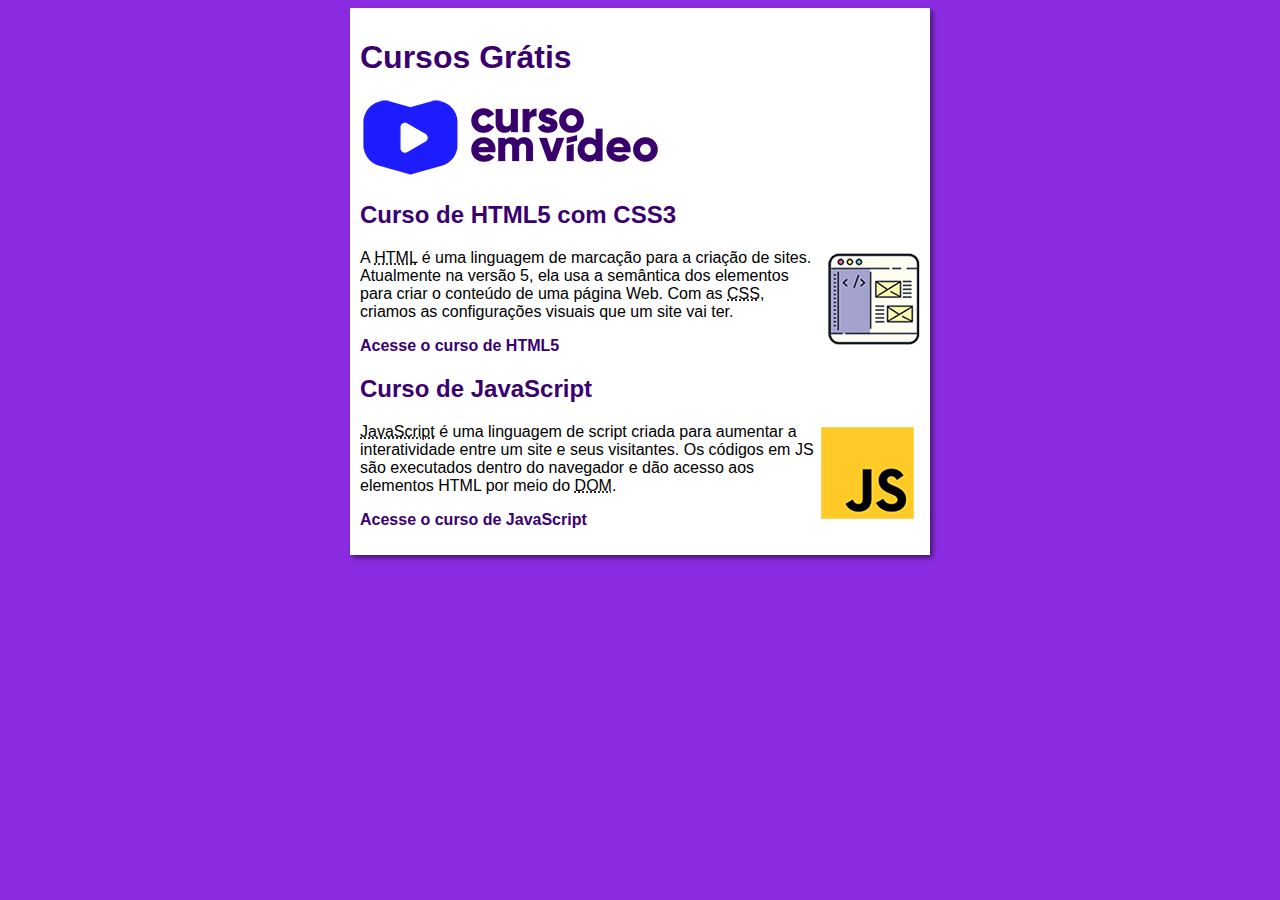
<file: index.html>
<!DOCTYPE html>
<html lang="pt-br">
<head>
    <meta charset="UTF-8">
    <meta http-equiv="X-UA-Compatible" content="IE=edge">
    <meta name="viewport" content="width=device-width, initial-scale=1.0">
    <title>Curso em Vídeo</title>
    <link rel="stylesheet" href="estilos/style.css">
</head>
<body>
    <main>
        <header>
            <h1>Cursos Grátis</h1>
            <img src="imagens/curso-em-video-cor.png" alt="Curso em Vídeo">
        </header>
        <article>
            <h2>Curso de HTML5 com CSS3</h2>
            <img  class="lado" src="imagens/curso-html-css.png" alt="Curso HTML">
            <p>A <abbr title="HyperText Markup Language">HTML</abbr> é uma linguagem de marcação para a criação de sites. Atualmente na versão 5, ela usa a semântica dos elementos para criar o conteúdo de uma página Web. Com as <abbr title="Cascading Styles Sheets">CSS</abbr>, criamos as configurações visuais que um site vai ter.</p>
            <p><a href="curso-html.html">Acesse o curso de HTML5</a></p>
        </article>
        <article>
            <h2>Curso de JavaScript</h2>
            <img class="lado" src="imagens/curso-javascript.png" alt="Curso JS">
            <p><abbr title="JavaScript">JavaScript</abbr> é uma linguagem de script criada para aumentar a interatividade entre um site e seus visitantes. Os códigos em JS são executados dentro do navegador e dão acesso aos elementos HTML por meio do <abbr title="Document Object Model">DOM</abbr>.</p>
            <p><a href="curso-js.html">Acesse o curso de JavaScript</a></p>
        </article>
    </main>
</body>
</html>
</file>
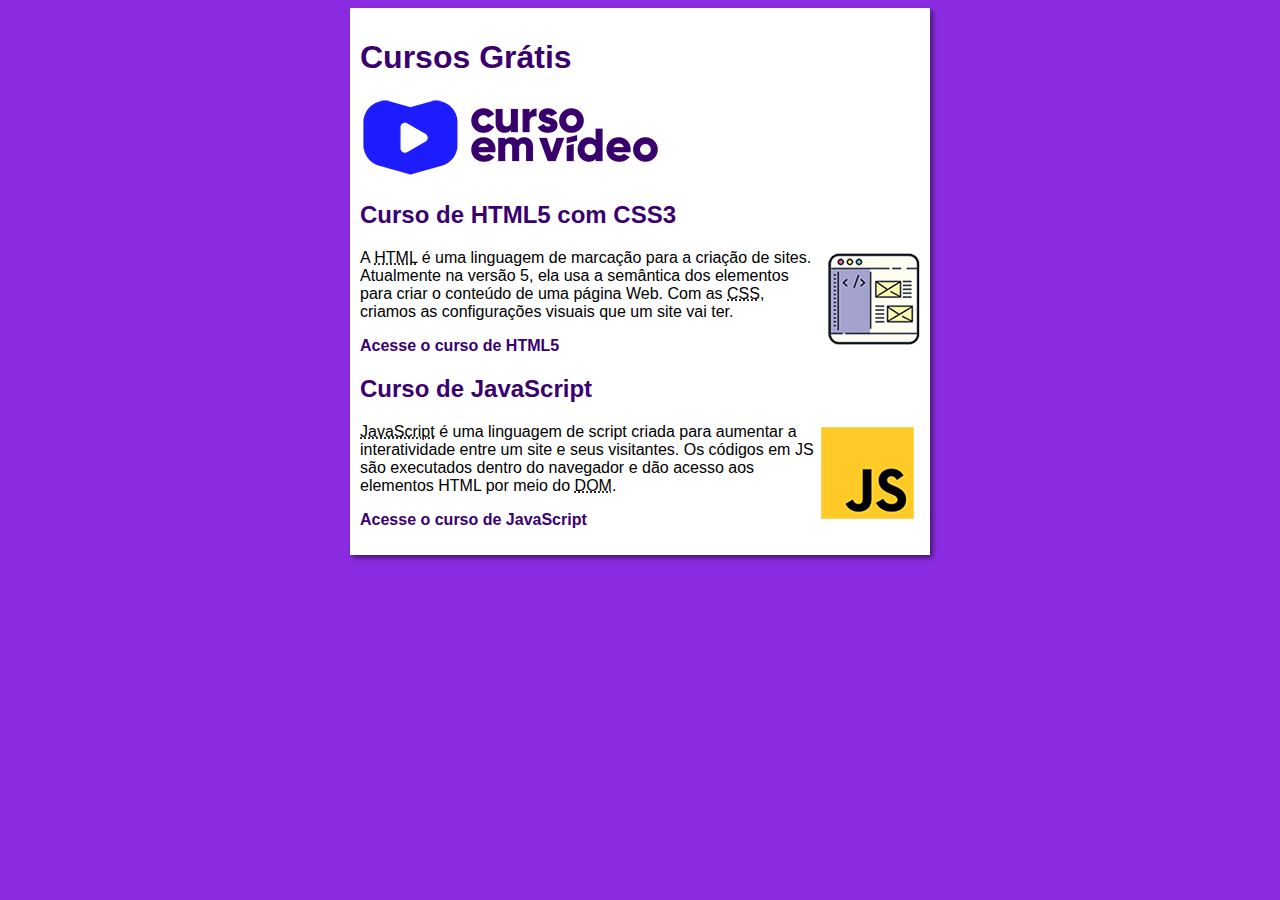
<file: site-exemplo/index.html>
<!DOCTYPE html>
<html lang="pt-br">
<head>
    <meta charset="UTF-8">
    <meta http-equiv="X-UA-Compatible" content="IE=edge">
    <meta name="viewport" content="width=device-width, initial-scale=1.0">
    <title>Curso em Vídeo</title>
    <link rel="stylesheet" href="estilos/style.css">
</head>
<body>
    <main>
        <header>
            <h1>Cursos Grátis</h1>
            <img src="Imagens/curso-em-video-cor.png" alt="Curso em Vídeo">
        </header>
        <article>
            <h2>Curso de HTML5 com CSS3</h2>
            <img  class="lado" src="Imagens/curso-html-css.png" alt="Curso HTML">
            <p>A <abbr title="HyperText Markup Language">HTML</abbr> é uma linguagem de marcação para a criação de sites. Atualmente na versão 5, ela usa a semântica dos elementos para criar o conteúdo de uma página Web. Com as <abbr title="Cascading Styles Sheets">CSS</abbr>, criamos as configurações visuais que um site vai ter.</p>
            <p><a href="curso-html.html">Acesse o curso de HTML5</a></p>
        </article>
        <article>
            <h2>Curso de JavaScript</h2>
            <img class="lado" src="Imagens/curso-javascript.png" alt="Curso JS">
            <p><abbr title="JavaScript">JavaScript</abbr> é uma linguagem de script criada para aumentar a interatividade entre um site e seus visitantes. Os códigos em JS são executados dentro do navegador e dão acesso aos elementos HTML por meio do <abbr title="Document Object Model">DOM</abbr>.</p>
            <p><a href="curso-js.html">Acesse o curso de JavaScript</a></p>
        </article>
    </main>
</body>
</html>
</file>
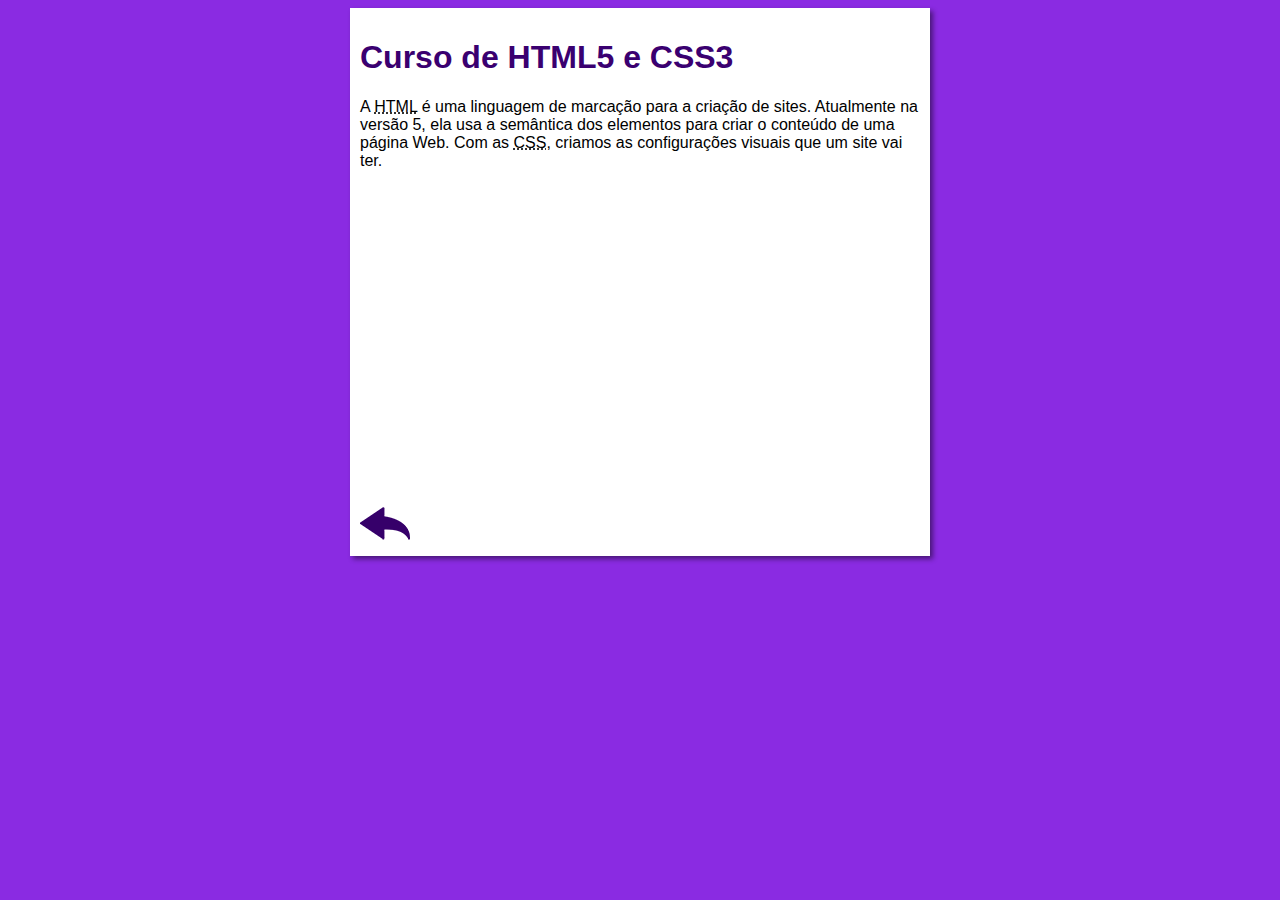
<file: curso-html.html>
<!DOCTYPE html>
<html lang="pt-br">
<head>
    <meta charset="UTF-8">
    <meta name="viewport" content="width=device-width, initial-scale=1.0">
    <title>Curso de HTML</title>
    <link rel="stylesheet" href="estilos/style.css">
</head>
<body>
    <main>
        <header>
            <h1>Curso de HTML5 e CSS3</h1>
        </header>
        <article>
            <p>A <abbr title="HyperText Markup Language">HTML</abbr> é uma linguagem de marcação para a criação de sites. Atualmente na versão 5, ela usa a semântica dos elementos para criar o conteúdo de uma página Web. Com as <abbr title="Cascading Style Sheets">CSS</abbr>, criamos as configurações visuais que um site vai ter.</p>

            <iframe width="560" height="315" src="https://www.youtube.com/embed/riSVzwlSnhw" frameborder="0" allow="accelerometer; autoplay; encrypted-media; gyroscope; picture-in-picture" allowfullscreen></iframe>

            <a href="index.html"><img src= "imagens/btn-back.png" alt="Voltar"></a>
            
        </article>
    </main>
</body>
</html>
</file>
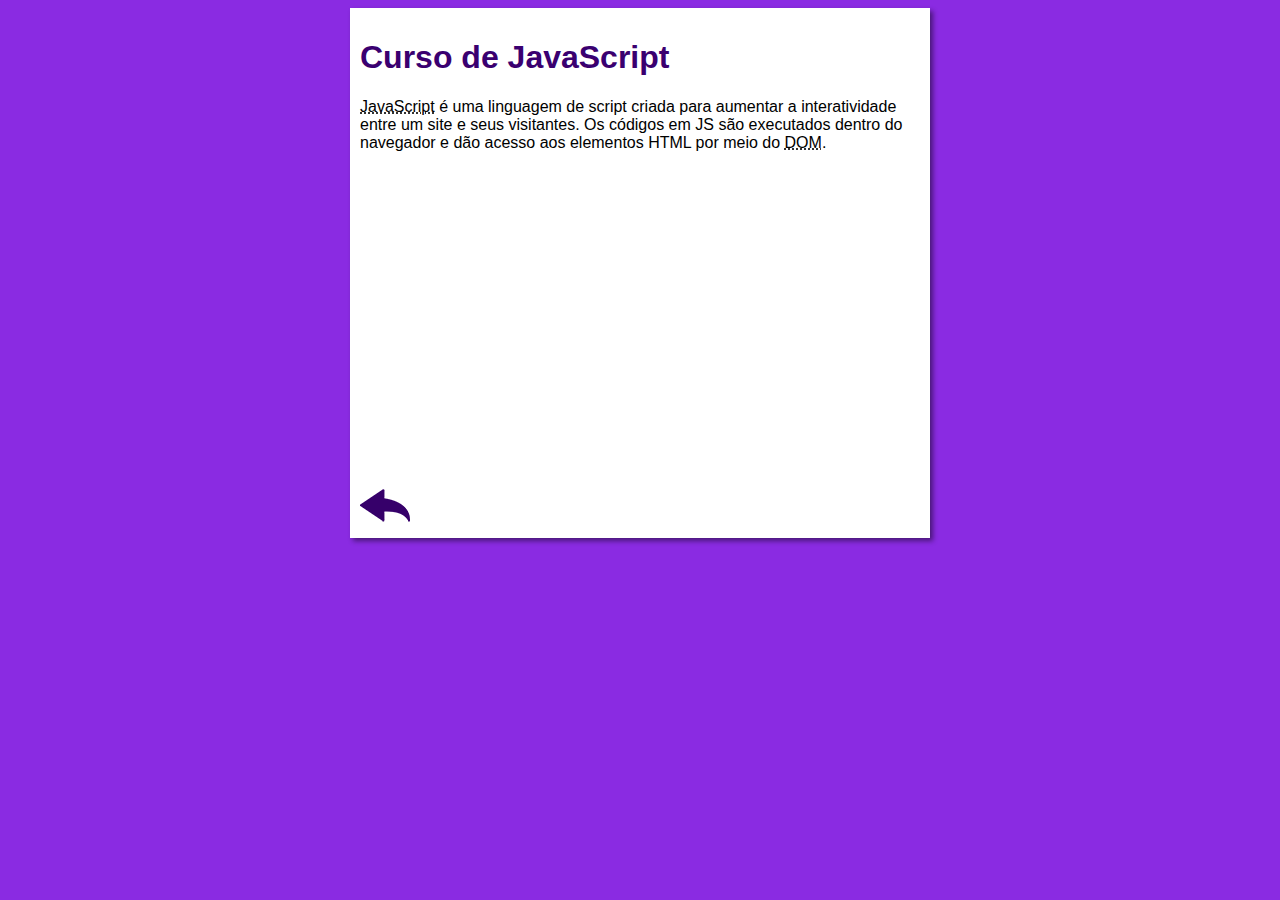
<file: curso-js.html>
<!DOCTYPE html>
<html lang="pt-br">
<head>
    <meta charset="UTF-8">
    <meta name="viewport" content="width=device-width, initial-scale=1.0">
    <title>Curso de JavaScript</title>
    <link rel="stylesheet" href="estilos/style.css">
</head>
<body>
    <main>
        <header>
            <h1>Curso de JavaScript</h1>
        </header>
        <article>
            <p><abbr title="JavaScript">JavaScript</abbr> é uma linguagem de script criada para aumentar a interatividade entre um site e seus visitantes. Os códigos em JS são executados dentro do navegador e dão acesso aos elementos HTML por meio do <abbr title="Document Object Model">DOM</abbr>.</p>

            <iframe width="560" height="315" src="https://www.youtube.com/embed/BXqUH86F-kA" frameborder="0" allow="accelerometer; autoplay; encrypted-media; gyroscope; picture-in-picture" allowfullscreen></iframe>

            <a href="index.html"><img src="imagens/btn-back.png" alt="Voltar"></a>
        </article>
    </main>
</body>
</html>
</file>
<file: estilos/style.css>
* {
    font-family: Arial, Helvetica, sans-serif;
    font-size: 16px;
}

body {
    background-color: blueviolet;
}

main {
    background-color: white;
    width: 560px;
    margin: auto;
    padding: 10px;
    box-shadow: 3px 3px 5px rgba(0, 0, 0, 0.473);
}

h1 {
    font-size: 2em;
    color: rgb(58, 0, 112);
}

h2 {
    font-size: 1.5em;
    color: rgb(58, 0, 112)
}

img.lado {
    float: right
}

a {
    text-decoration: none;
    font-weight: bold;
    color: rgb(58, 0, 112)
}

a:hover {
    text-decoration: underline;
    color: rgb(26, 26, 255);
}
</file>
<file: site-exemplo/estilos/style.css>
* {
    font-family: Arial, Helvetica, sans-serif;
    font-size: 16px;
}

body {
    background-color: blueviolet;
}

main {
    background-color: white;
    width: 560px;
    margin: auto;
    padding: 10px;
    box-shadow: 3px 3px 5px rgba(0, 0, 0, 0.473);
}

h1 {
    font-size: 2em;
    color: rgb(58, 0, 112);
}

h2 {
    font-size: 1.5em;
    color: rgb(58, 0, 112)
}

img.lado {
    float: right
}

a {
    text-decoration: none;
    font-weight: bold;
    color: rgb(58, 0, 112)
}

a:hover {
    text-decoration: underline;
    color: rgb(26, 26, 255);
}
</file>
